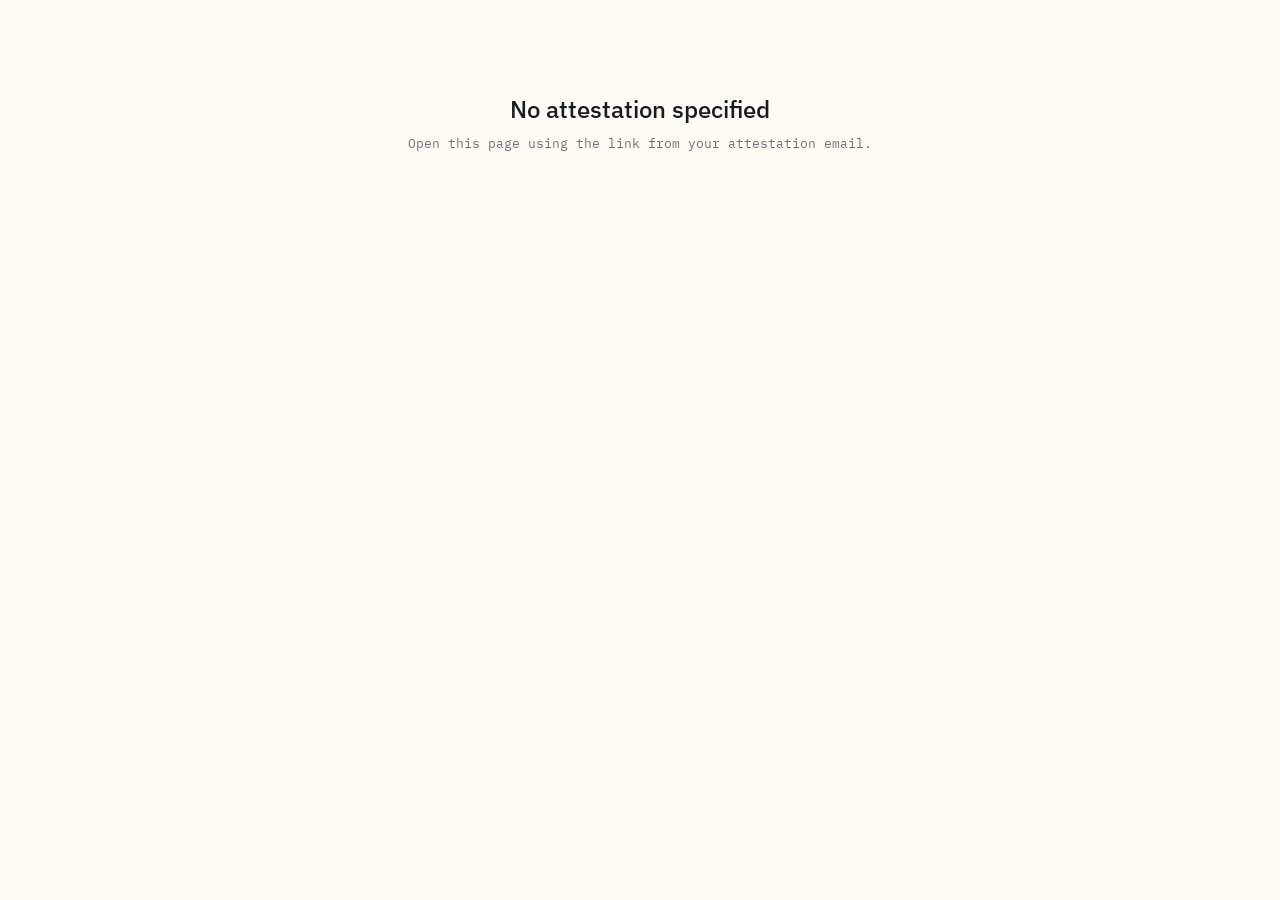
<file: frontend/attest.html>
<!DOCTYPE html>
<html lang="en">
<head>
<meta charset="UTF-8">
<meta name="viewport" content="width=device-width, initial-scale=1.0">
<meta name="robots" content="noindex, nofollow">
<title>Access Attestation — Operations Console</title>
<link rel="stylesheet" href="css/op-fonts.css?v=__BUILD_HASH__">
<link rel="stylesheet" href="css/op-base.css?v=__BUILD_HASH__">
<style>
  /* Standalone attest page — minimal layout, no SPA chrome. */
  body {
    background: var(--paper);
    color: var(--ink);
    padding: 32px 20px 80px;
    min-height: 100vh;
  }
  .attest-wrap {
    max-width: 880px;
    margin: 0 auto;
    display: flex;
    flex-direction: column;
    gap: 24px;
  }
  .attest-header { display: flex; flex-direction: column; gap: 6px; padding-bottom: 18px; border-bottom: 1px solid var(--rule); }
  .attest-header .brand {
    font-family: var(--mono); font-size: 11px; letter-spacing: 0.16em;
    text-transform: uppercase; color: var(--ink-3);
  }
  .attest-header h1 {
    font-family: var(--display); font-size: 32px; line-height: 1.1;
    letter-spacing: -0.015em; color: var(--ink); font-weight: 500;
  }
  .attest-header .sub { color: var(--ink-2); font-size: 14px; }
  .attest-meta {
    display: flex; flex-wrap: wrap; gap: 18px;
    font-family: var(--mono); font-size: 11.5px; color: var(--ink-2);
  }
  .attest-meta b { color: var(--ink); font-weight: 600; }
  .completed-banner {
    border: 1px solid var(--ok); background: var(--ok-wash);
    padding: 16px 20px; display: flex; align-items: center; gap: 14px;
  }
  .completed-banner .icon {
    width: 28px; height: 28px; border-radius: 999px; background: var(--ok); color: white;
    display: inline-flex; align-items: center; justify-content: center; font-weight: 600;
    flex-shrink: 0; font-family: var(--mono);
  }
  .completed-banner .text { display: flex; flex-direction: column; gap: 2px; }
  .completed-banner .title { font-weight: 600; color: var(--ink); }
  .completed-banner .sub { font-family: var(--mono); font-size: 11.5px; color: var(--ink-2); }
  .instructions {
    background: var(--paper-2); border: 1px solid var(--rule);
    padding: 16px 20px; font-family: var(--mono); font-size: 12px;
    color: var(--ink-2); line-height: 1.6;
  }
  .instructions b { color: var(--ink); }
  .subjects-table { border: 1px solid var(--rule); background: var(--card); }
  .subjects-table .row {
    display: grid; grid-template-columns: 1fr 1fr 220px;
    gap: 14px; padding: 14px 18px; border-bottom: 1px solid var(--rule);
    align-items: center;
  }
  .subjects-table .row:last-child { border-bottom: none; }
  .subjects-table .row.disabled-user { background: var(--paper-2); }
  .subj-name { display: flex; flex-direction: column; gap: 2px; }
  .subj-name .display { font-weight: 600; color: var(--ink); }
  .subj-name .sam { font-family: var(--mono); font-size: 11px; color: var(--ink-3); }
  .subj-email { font-family: var(--mono); font-size: 12px; color: var(--ink-2); }
  .subj-disabled-flag { font-family: var(--mono); font-size: 10px; letter-spacing: 0.1em; text-transform: uppercase; color: var(--crit); margin-top: 2px; }
  .decision-cell { display: flex; gap: 0; border: 1px solid var(--rule); border-radius: 2px; overflow: hidden; }
  .decision-cell label {
    flex: 1; padding: 8px 12px; text-align: center; cursor: pointer;
    font-family: var(--mono); font-size: 11px; letter-spacing: 0.06em; text-transform: uppercase;
    color: var(--ink-3); background: var(--card); transition: background var(--t), color var(--t);
    user-select: none;
  }
  .decision-cell label + label { border-left: 1px solid var(--rule); }
  .decision-cell input[type="radio"] { display: none; }
  .decision-cell input[type="radio"]:checked + span { font-weight: 700; }
  .decision-cell label.keep-on { background: var(--ok-wash); color: var(--ok); font-weight: 600; }
  .decision-cell label.revoke-on { background: var(--crit-wash); color: var(--crit); font-weight: 600; }
  .decision-cell label.disabled { cursor: not-allowed; opacity: 0.65; }
  .decision-summary {
    display: flex; gap: 16px; padding: 14px 18px; background: var(--paper-2);
    border-bottom: 1px solid var(--rule); font-family: var(--mono); font-size: 11.5px;
  }
  .decision-summary .keep { color: var(--ok); }
  .decision-summary .revoke { color: var(--crit); }
  .decision-summary b { font-weight: 700; }
  .comment-cell { margin-top: 6px; }
  .comment-cell input {
    width: 100%; padding: 6px 8px; border: 1px solid var(--rule);
    background: var(--card); font-family: var(--mono); font-size: 11.5px;
  }
  .actions { display: flex; gap: 12px; align-items: center; padding-top: 12px; }
  .actions button.primary {
    background: var(--ink); color: var(--paper); padding: 12px 28px;
    font-family: var(--mono); font-size: 12px; letter-spacing: 0.1em; text-transform: uppercase;
    font-weight: 600; cursor: pointer; transition: background var(--t);
  }
  .actions button.primary:hover { background: var(--signal-2); }
  .actions button.primary:disabled { opacity: 0.5; cursor: not-allowed; }
  .actions .hint { font-family: var(--mono); font-size: 11px; color: var(--ink-3); }
  .toast {
    position: fixed; bottom: 24px; left: 50%; transform: translateX(-50%);
    background: var(--ink); color: var(--paper); padding: 14px 24px;
    font-family: var(--mono); font-size: 12px; letter-spacing: 0.06em;
    box-shadow: 0 8px 32px rgba(0,0,0,0.18); z-index: 100;
    opacity: 0; transition: opacity var(--t);
  }
  .toast.show { opacity: 1; }
  .empty-state {
    padding: 60px 20px; text-align: center; color: var(--ink-3);
    font-family: var(--mono); font-size: 13px;
  }
  .empty-state h2 { font-family: var(--display); font-size: 24px; color: var(--ink); font-weight: 500; margin-bottom: 8px; }
  .demo-ribbon-attest {
    background: var(--warn-wash); border: 1px solid var(--warn);
    padding: 10px 16px; font-family: var(--mono); font-size: 11px;
    letter-spacing: 0.06em; color: var(--ink); display: flex; gap: 12px; align-items: center;
  }
  .demo-ribbon-attest b { color: var(--warn); letter-spacing: 0.12em; }
</style>
</head>
<body data-theme="light" data-accent="amber" data-surface="ivory">
<div id="root" class="attest-wrap"></div>
<div id="toast" class="toast"></div>

<script src="js/op-h.js?v=__BUILD_HASH__"></script>
<script>
(function () {
  'use strict';
  const h = window.H;
  const root = document.getElementById('root');

  // Read ?p=<packetId> from URL. The recipient is authenticated by the app's
  // Windows SSO; GET/POST /api/auditing/attestation/{packetId} verifies their
  // identity matches the packet's recipient (403 otherwise). No bearer token.
  const params = new URLSearchParams(location.search);
  const packetId = params.get('p');

  const API_BASE = window.location.hostname === 'localhost'
    ? 'http://localhost:5000/api'
    : window.location.origin + '/api';

  // Mutable submit state (pending mode): one keep/revoke + optional comment per subject.
  const pending = {};
  const comments = {};

  function fmtDateTime(s) {
    if (!s) return '—';
    const d = new Date(s);
    if (isNaN(d.getTime())) return s;
    return d.toLocaleDateString('en-GB', { day: '2-digit', month: 'long', year: 'numeric' }) +
      ' at ' + String(d.getHours()).padStart(2, '0') + ':' + String(d.getMinutes()).padStart(2, '0');
  }
  function showToast(msg) {
    const el = document.getElementById('toast');
    el.textContent = msg;
    el.classList.add('show');
    setTimeout(() => el.classList.remove('show'), 3500);
  }
  function renderEmpty(title, sub) {
    root.innerHTML = '';
    root.appendChild(h('div.empty-state', null, h('h2', null, title), h('div', null, sub)));
  }
  function renderLoading() {
    root.innerHTML = '';
    root.appendChild(h('div.empty-state', null, h('div', null, 'Loading…')));
  }

  if (!packetId) {
    renderEmpty('No attestation specified',
      'Open this page using the link from your attestation email.');
    return;
  }

  start();

  async function start() {
    renderLoading();
    let resp;
    try {
      const r = await fetch(API_BASE + '/auditing/attestation/' + encodeURIComponent(packetId), { credentials: 'include' });
      if (r.status === 403) {
        renderEmpty('Not addressed to you',
          'You are signed in as a different user than this attestation is for. If you believe this is wrong, contact Service Operations.');
        return;
      }
      if (r.status === 404) {
        renderEmpty('Attestation not found',
          'This link is not recognised — the attestation may have been removed.');
        return;
      }
      if (!r.ok) {
        renderEmpty('Could not load attestation',
          'The server returned an error (' + r.status + '). Please try again shortly.');
        return;
      }
      resp = await r.json();
    } catch (e) {
      renderEmpty('Could not load attestation', 'The server could not be reached. Please try again shortly.');
      return;
    }
    const view = buildApiView(resp);
    initDecisions(view);
    render(view);
  }

  function initDecisions(view) {
    view.subjects.forEach(s => { pending[s.sam] = null; });
    if (view.state !== 'pending') {
      Object.keys(view.decisions).forEach(sam => {
        pending[sam] = view.decisions[sam].decision;
        if (view.decisions[sam].comment) comments[sam] = view.decisions[sam].comment;
      });
    }
  }

  function buildApiView(r) {
    const decisions = {};
    (r.decisions || []).forEach(d => { decisions[d.subject_sam] = { decision: d.decision, comment: d.comment || '' }; });
    return {
      state: r.state || 'pending',
      campaignName: r.campaign_name || 'Access Attestation',
      applicationName: r.application_name || null,
      dueAt: r.due_at || null,
      ccMailbox: r.cc_audit_mailbox || null,
      recipientDisplay: r.recipient_display,
      recipientKind: r.recipient_kind,
      roleNote: r.role_note,
      subjects: (r.subjects || []).map(s => ({
        sam: s.subject_sam, display: s.subject_display || s.subject_sam,
        email: s.subject_email || '', enabled: s.enabled !== false,
      })),
      submittedByDisplay: r.submitted_by_display || null,
      submittedAt: r.submitted_at || null,
      decisions: decisions,
    };
  }

  async function submit(view) {
    const stillPending = view.subjects.filter(s => !pending[s.sam]).length;
    if (stillPending > 0) return;

    const decisions = view.subjects.map(s => ({
      subject_sam: s.sam, decision: pending[s.sam], comment: comments[s.sam] || null,
    }));

    let r;
    try {
      r = await fetch(API_BASE + '/auditing/attestation/' + encodeURIComponent(packetId), {
        method: 'POST', credentials: 'include',
        headers: { 'Content-Type': 'application/json', 'X-Requested-With': 'ops-api' },
        body: JSON.stringify({ decisions: decisions }),
      });
    } catch (e) {
      showToast('Network error — could not submit. Please try again.');
      return;
    }

    if (r.status === 403) {
      showToast('This attestation is not addressed to your account.');
      return;
    }
    if (r.ok || r.status === 409) {
      const body = await r.json().catch(() => null);
      if (body) {
        const v = buildApiView(body);
        initDecisions(v);
        render(v);
        showToast(r.ok ? 'Submitted — thank you.' : 'This attestation was already completed.');
        return;
      }
    }
    if (r.status === 400) {
      const t = await r.text().catch(() => '');
      showToast(t || 'Invalid submission.');
      return;
    }
    showToast('Could not submit (' + r.status + '). Please try again.');
  }

  function render(view) {
    root.innerHTML = '';
    const isCompleted = view.state !== 'pending';

    const recipientGreeting = view.recipientKind === 'nominee'
      ? 'You have been nominated to attest access for this application.'
      : 'You have been asked to attest access for your direct reports.';

    root.appendChild(h('div.attest-header', null,
      h('div.brand', null, 'OPERATIONS CONSOLE · ACCESS ATTESTATION'),
      h('h1', null, view.campaignName),
      h('div.sub', null, recipientGreeting),
    ));

    root.appendChild(h('div.attest-meta', null,
      h('span', null, 'For: ', h('b', null, (view.recipientDisplay || '—') + (view.roleNote ? ' (' + view.roleNote + ')' : ''))),
      view.applicationName ? h('span', null, 'Application: ', h('b', null, view.applicationName)) : null,
      h('span', null, 'Routing: ', h('b', null, view.recipientKind === 'nominee' ? 'Nominee' : 'Line manager')),
      view.dueAt ? h('span', null, 'Due: ', h('b', null, String(view.dueAt).slice(0, 10))) : null,
      view.ccMailbox ? h('span', null, 'CC: ', h('b', null, view.ccMailbox)) : null,
    ));

    if (isCompleted) {
      const title = view.state === 'submitted'
        ? 'This attestation has already been completed.'
        : 'This campaign was closed by another nominee.';
      root.appendChild(h('div.completed-banner', null,
        h('span.icon', null, '✓'),
        h('div.text', null,
          h('div.title', null, title),
          h('div.sub', null, 'Submitted by ', h('b', { style: { color: 'var(--ink)' } }, view.submittedByDisplay || '—'),
            ' on ', fmtDateTime(view.submittedAt), '. The decisions are shown below for your records.'),
        ),
      ));
    } else {
      root.appendChild(h('div.instructions', null,
        h('b', null, 'For each person:'), ' choose ',
        h('b', { style: { color: 'var(--ok)' } }, 'Keep'),
        ' if they still need access, or ',
        h('b', { style: { color: 'var(--crit)' } }, 'Revoke'),
        ' if their access should be removed. ',
        'Add a comment if useful. Submit when you have decided every row. ',
        view.recipientKind === 'nominee'
          ? h('span', null, 'Note: as a nominee, the first nominee to submit closes the attestation for everyone.')
          : null,
      ));
    }

    const sumKeep = view.subjects.filter(s => pending[s.sam] === 'keep').length;
    const sumRevoke = view.subjects.filter(s => pending[s.sam] === 'revoke').length;
    const sumPending = view.subjects.length - sumKeep - sumRevoke;

    const tableWrap = h('div.subjects-table');
    tableWrap.appendChild(h('div.decision-summary', null,
      h('span.keep', null, h('b', null, String(sumKeep)), ' to keep'),
      h('span.revoke', null, h('b', null, String(sumRevoke)), ' to revoke'),
      isCompleted ? null : h('span', { style: { color: 'var(--ink-3)' } }, h('b', null, String(sumPending)), ' pending'),
      h('span', { style: { marginLeft: 'auto', color: 'var(--ink-3)' } }, view.subjects.length + ' subject' + (view.subjects.length === 1 ? '' : 's') + ' total'),
    ));

    view.subjects.forEach(m => {
      const row = h('div.row' + (m.enabled ? '' : '.disabled-user'));
      row.appendChild(h('div.subj-name', null,
        h('span.display', null, m.display),
        h('span.sam', null, m.sam),
        m.enabled ? null : h('span.subj-disabled-flag', null, 'AD account disabled'),
      ));
      row.appendChild(h('div.subj-email', null, m.email));

      const cur = pending[m.sam];
      const decisionCell = h('div', null,
        h('div.decision-cell', null,
          h('label' + (cur === 'keep' ? '.keep-on' : '') + (isCompleted ? '.disabled' : ''), null,
            h('input', {
              type: 'radio', name: 'd-' + m.sam, value: 'keep', checked: cur === 'keep', disabled: isCompleted,
              on: { change: () => { if (!isCompleted) { pending[m.sam] = 'keep'; render(view); } } },
            }),
            h('span', null, 'Keep'),
          ),
          h('label' + (cur === 'revoke' ? '.revoke-on' : '') + (isCompleted ? '.disabled' : ''), null,
            h('input', {
              type: 'radio', name: 'd-' + m.sam, value: 'revoke', checked: cur === 'revoke', disabled: isCompleted,
              on: { change: () => { if (!isCompleted) { pending[m.sam] = 'revoke'; render(view); } } },
            }),
            h('span', null, 'Revoke'),
          ),
        ),
        (cur === 'revoke' || (isCompleted && comments[m.sam])) ? h('div.comment-cell', null,
          h('input', {
            type: 'text', placeholder: 'Reason (optional)', value: comments[m.sam] || '', disabled: isCompleted,
            on: { input: (e) => { comments[m.sam] = e.target.value; } },
          }),
        ) : null,
      );
      row.appendChild(decisionCell);
      tableWrap.appendChild(row);
    });
    root.appendChild(tableWrap);

    if (!isCompleted) {
      const canSubmit = sumPending === 0;
      root.appendChild(h('div.actions', null,
        h('button.primary', { disabled: !canSubmit, on: { click: () => submit(view) } }, 'Submit attestation'),
        h('span.hint', null, canSubmit
          ? 'All ' + view.subjects.length + ' decisions ready to submit'
          : sumPending + ' decision' + (sumPending === 1 ? '' : 's') + ' still pending'),
      ));
    }
  }
})();
</script>
</body>
</html>
</file>
<file: frontend/css/op-fonts.css>
/* =========================================================
   OPERATOR CONSOLE — self-hosted fonts (latin subset).
   Sourced from google-webfonts-helper (gwfh.mranftl.com).
   ========================================================= */

/* IBM Plex Sans — UI sans + display (bold) */
@font-face {
  font-family: 'IBM Plex Sans';
  font-style: normal;
  font-weight: 400;
  font-display: swap;
  src: url('../fonts/ibm-plex-sans-400.woff2') format('woff2');
}
@font-face {
  font-family: 'IBM Plex Sans';
  font-style: normal;
  font-weight: 500;
  font-display: swap;
  src: url('../fonts/ibm-plex-sans-500.woff2') format('woff2');
}
@font-face {
  font-family: 'IBM Plex Sans';
  font-style: normal;
  font-weight: 600;
  font-display: swap;
  src: url('../fonts/ibm-plex-sans-600.woff2') format('woff2');
}
@font-face {
  font-family: 'IBM Plex Sans';
  font-style: normal;
  font-weight: 700;
  font-display: swap;
  src: url('../fonts/ibm-plex-sans-700.woff2') format('woff2');
}

/* IBM Plex Mono — data / hostnames / times */
@font-face {
  font-family: 'IBM Plex Mono';
  font-style: normal;
  font-weight: 400;
  font-display: swap;
  src: url('../fonts/ibm-plex-mono-400.woff2') format('woff2');
}
@font-face {
  font-family: 'IBM Plex Mono';
  font-style: normal;
  font-weight: 500;
  font-display: swap;
  src: url('../fonts/ibm-plex-mono-500.woff2') format('woff2');
}
@font-face {
  font-family: 'IBM Plex Mono';
  font-style: normal;
  font-weight: 600;
  font-display: swap;
  src: url('../fonts/ibm-plex-mono-600.woff2') format('woff2');
}
</file>
<file: frontend/css/op-base.css>
/* =========================================================
   OPERATOR CONSOLE — base tokens, reset, scrollbars, responsive
   ========================================================= */

:root {
  /* Tweakable */
  --accent-h: 245;   /* default accent: blue, off the warning hues (was 35 amber) */
  --accent-c: 0.16;
  --accent-l: 0.52;
  --surface-h: 85;
  --surface-c: 0.008;
  --density: 1;

  /* Derived */
  --ink:          oklch(0.22 0.015 260);
  --ink-2:        oklch(0.38 0.018 260);
  --ink-3:        oklch(0.55 0.015 260);
  --ink-4:        oklch(0.72 0.012 260);

  --paper:        oklch(0.985 var(--surface-c) var(--surface-h));
  --paper-2:      oklch(0.965 calc(var(--surface-c) * 1.2) var(--surface-h));
  --paper-3:      oklch(0.935 calc(var(--surface-c) * 1.5) var(--surface-h));
  --card:         oklch(1 0 0);
  --rule:         oklch(0.88 0.01 var(--surface-h));
  --rule-2:       oklch(0.80 0.012 var(--surface-h));

  /* --signal* are derived on <body> (see the `body` rule below), not here:
     declaring them on :root bakes in the amber default permanently, so a
     body-level --accent-* override (accent Tweak / dark theme) never
     re-resolves them. */

  --ok:           oklch(0.55 0.10 160);
  --warn:         oklch(0.68 0.14 75);
  --crit:         oklch(0.55 0.20 25);
  --info:         oklch(0.55 0.12 245);

  --ok-wash:      oklch(0.95 0.035 160);
  --warn-wash:    oklch(0.95 0.05 75);
  --crit-wash:    oklch(0.95 0.06 25);
  --info-wash:    oklch(0.95 0.04 245);

  /* tone-on-wash text colours (Change 7): darker than the marker colours so
     small semantic text on its own wash clears contrast. Dark theme lightens
     them in the [data-theme="dark"] block. */
  --ok-ink:       oklch(0.48 0.11 160);
  --warn-ink:     oklch(0.52 0.13 75);
  --crit-ink:     oklch(0.50 0.20 25);
  --info-ink:     oklch(0.48 0.13 245);

  --mono: 'IBM Plex Mono', ui-monospace, SFMono-Regular, Menlo, monospace;
  --sans: 'IBM Plex Sans', -apple-system, BlinkMacSystemFont, system-ui, sans-serif;
  --display: 'IBM Plex Sans', -apple-system, system-ui, sans-serif;
  --num-weight: 600;   /* weight for large display numerals + titles (Change 5) */

  --r-sm: 3px;   /* small radius: cards, inputs, buttons, badges (Change 6) */
  --r-md: 6px;   /* medium radius: panels, rail theme toggle */

  --pad: calc(20px * var(--density));
  --gap: calc(16px * var(--density));
  --row-h: calc(36px * var(--density));

  --t: 160ms cubic-bezier(0.4, 0, 0.2, 1);
}

/* Signal tokens are derived on <body> so that a body-level --accent-* override
   (the accent Tweak) and the dark-theme override both re-resolve var(--accent-*)
   correctly. The light/dark difference lives in the --signal-l / --signal-wash-*
   helpers, which dark mode overrides below. */
body {
  --signal-l:      var(--accent-l);
  --signal-wash-l: 0.95;
  --signal-wash-c: calc(var(--accent-c) * 0.4);
  --signal:        oklch(var(--signal-l) var(--accent-c) var(--accent-h));
  --signal-2:      oklch(calc(var(--signal-l) - 0.08) var(--accent-c) var(--accent-h));
  --signal-wash:   oklch(var(--signal-wash-l) var(--signal-wash-c) var(--accent-h));
}

/* Alternate accent hues selectable via Tweaks */
body[data-accent="amber"]  { --accent-h: 35;  --accent-c: 0.17; --accent-l: 0.58; }
body[data-accent="blue"]   { --accent-h: 245; --accent-c: 0.16; --accent-l: 0.52; }
body[data-accent="forest"] { --accent-h: 155; --accent-c: 0.12; --accent-l: 0.45; }
body[data-accent="violet"] { --accent-h: 295; --accent-c: 0.16; --accent-l: 0.50; }

body[data-surface="ivory"] { --surface-h: 85;  --surface-c: 0.008; }
body[data-surface="pure"]  { --surface-h: 0;   --surface-c: 0.0; }
body[data-surface="warm"]  { --surface-h: 55;  --surface-c: 0.014; }
body[data-surface="cool"]  { --surface-h: 235; --surface-c: 0.008; }

body[data-density="compact"] { --density: 0.82; }
body[data-density="comfy"]   { --density: 1; }
body[data-density="loose"]   { --density: 1.18; }

body[data-mono="on"] { --sans: var(--mono); }

/* ── DARK MODE ─────────────────────────────────────────── */
body[data-theme="dark"] {
  --ink:          oklch(0.96 0.008 90);
  --ink-2:        oklch(0.82 0.01 90);
  --ink-3:        oklch(0.62 0.01 260);
  --ink-4:        oklch(0.48 0.012 260);

  --paper:        oklch(0.16 0.012 260);
  --paper-2:      oklch(0.21 0.014 260);
  --paper-3:      oklch(0.26 0.016 260);
  --card:         oklch(0.19 0.013 260);
  --rule:         oklch(0.28 0.015 260);
  --rule-2:       oklch(0.36 0.018 260);

  /* override only the light/dark helpers; --signal* themselves derive on <body> */
  --signal-l:      calc(var(--accent-l) + 0.10);
  --signal-wash-l: 0.28;
  --signal-wash-c: calc(var(--accent-c) * 0.5);

  --ok:           oklch(0.72 0.14 160);
  --warn:         oklch(0.78 0.16 75);
  --crit:         oklch(0.70 0.20 25);
  --info:         oklch(0.72 0.14 245);

  --ok-wash:      oklch(0.28 0.06 160);
  --warn-wash:    oklch(0.30 0.08 75);
  --crit-wash:    oklch(0.30 0.09 25);
  --info-wash:    oklch(0.28 0.07 245);

  --ok-ink:       oklch(0.78 0.14 160);
  --warn-ink:     oklch(0.82 0.16 75);
  --crit-ink:     oklch(0.76 0.20 25);
  --info-ink:     oklch(0.78 0.14 245);
}

body[data-theme="dark"] .refresh:hover { background: var(--paper-2); }
body[data-theme="dark"] ::-webkit-scrollbar-thumb { background: var(--rule-2); }
body[data-theme="dark"] .tweaks-fab { box-shadow: 0 6px 24px rgba(0,0,0,0.4); }
body[data-theme="dark"] .tweaks-panel { box-shadow: 0 20px 60px rgba(0,0,0,0.5); }
body[data-theme="dark"] .tweaks-swatch button.on { outline-color: var(--card); }

* { box-sizing: border-box; margin: 0; padding: 0; }

html, body {
  background: var(--paper);
  color: var(--ink);
  font-family: var(--sans);
  font-size: 14px;
  line-height: 1.45;
  -webkit-font-smoothing: antialiased;
  font-feature-settings: "ss01", "cv11";
}

button { font: inherit; color: inherit; background: none; border: none; cursor: pointer; }
a { color: inherit; text-decoration: none; }
input, select, textarea { font: inherit; color: inherit; }

::selection { background: var(--signal); color: var(--paper); }

/* scrollbars — thin, muted */
::-webkit-scrollbar { width: 10px; height: 10px; }
::-webkit-scrollbar-track { background: transparent; }
::-webkit-scrollbar-thumb { background: var(--rule-2); border-radius: 999px; }
::-webkit-scrollbar-thumb:hover { background: var(--ink-3); }

/* responsive */
@media (max-width: 1300px) {
  .split, .split.even, .split.wide-left { grid-template-columns: 1fr; }
}
@media (max-width: 1100px) {
  .shell { grid-template-columns: 72px 1fr; }
  .rail { padding: 20px 12px; }
  .rail .brand .mark, .rail .brand .sub, .rail-section-label, .rail-footer, .nav-item .label, .nav-item .chip { display: none; }
  .nav-item { grid-template-columns: 1fr; justify-items: center; padding: 14px 0; }
  .nav-item .idx { font-size: 12px; }
  .kpi-grid { grid-template-columns: 1fr 1fr; }
  .kpi-grid .kpi:nth-child(1) { grid-column: 1 / -1; }
  .sync-row { grid-template-columns: 160px 1fr 120px 80px; }
  .page, .statusline { padding-left: 24px; padding-right: 24px; }
  .patch-banner { grid-template-columns: 1fr; }
}
@media (max-width: 700px) {
  .kpi-grid { grid-template-columns: 1fr; }
  .kpi-grid .kpi { border-right: none; border-bottom: 1px solid var(--rule); }
}
</file>
